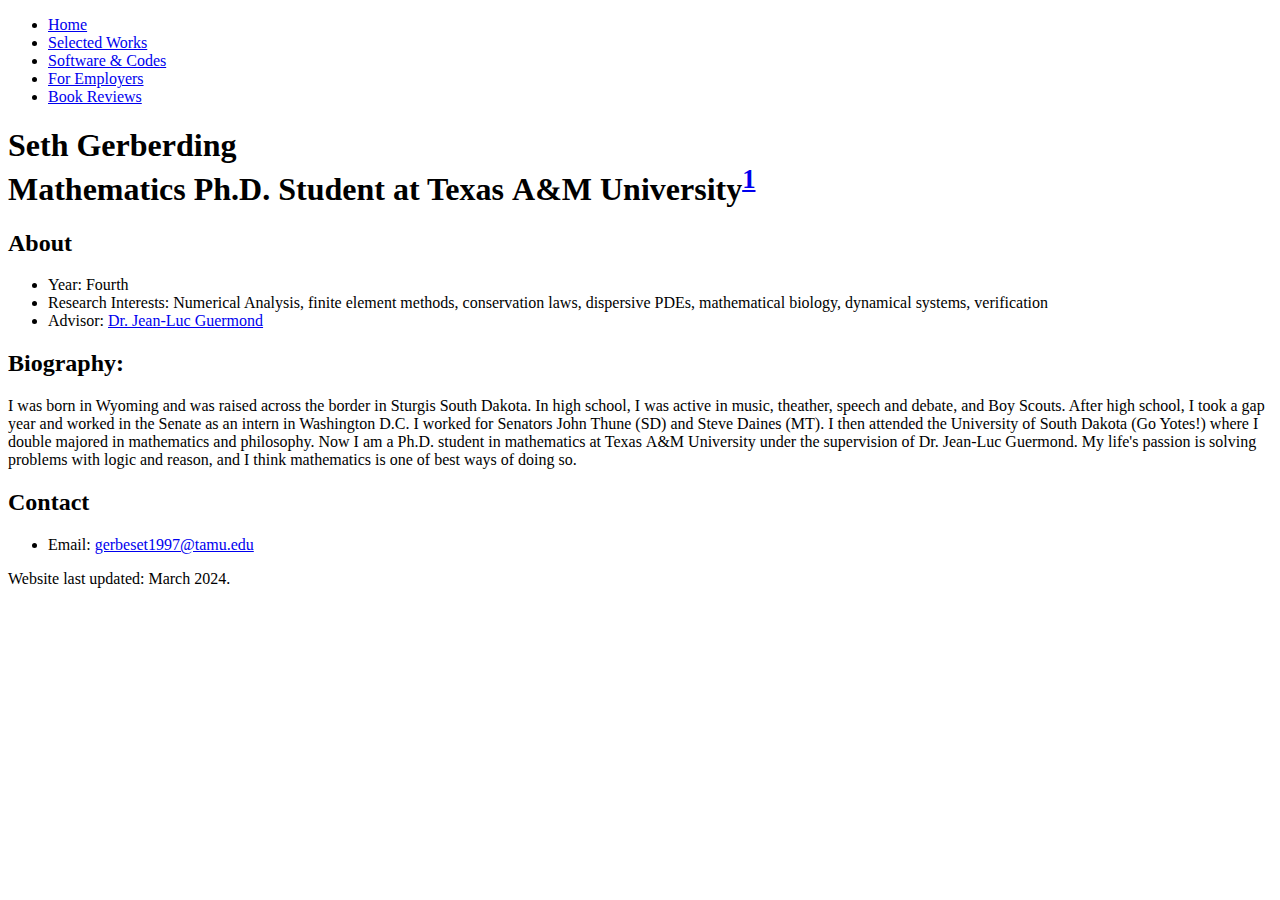
<file: index.html>
<!DOCTYPE html>

<html lang="en-US">

<head>
    <meta name="viewport" content="width=device-width, initial-scale=1.0">
    <title>Seth J. Gerberding</title> <!-- Title that appears in tab -->
</head>

<body>

    <nav>
        <ul>
            <li> <a href="index.html">Home</a></li>
            <li> <a href="selected_works.html">Selected Works</a></li>
            <li> <a href="software.html">Software & Codes</a></li>
            <li> <a href="for_professionals.html">For Employers</a></li>
            <li> <a href="book_reviews.html">Book Reviews</a></li>
        </ul>
    </nav>

    <h1>
        Seth Gerberding <br> Mathematics Ph.D. Student at Texas&nbsp;A&amp;M&nbsp;University<sup><a
                href="#footnote">1</a></sup>
    </h1>


    <h2>About</h2>
    <ul>
        <li>Year: Fourth </li>
        <li>Research Interests: Numerical Analysis, finite element methods, conservation laws, dispersive PDEs,
            mathematical biology, dynamical systems, verification </li>
        <li>Advisor: <a href="https://people.tamu.edu/~guermond/">Dr.
                Jean-Luc Guermond</a> </li>
    </ul>

    <h2>Biography:</h2>
    <p>I was born in Wyoming and was raised across the border in Sturgis South Dakota. In high school, I was active in
        music, theather, speech and debate, and Boy Scouts. After high school, I took a gap year and worked in the
        Senate as an intern in Washington D.C. I worked for Senators John Thune (SD) and Steve Daines (MT). I then
        attended the University of South Dakota (Go Yotes!) where I double majored in mathematics and philosophy. Now I
        am a Ph.D. student in mathematics at Texas&nbsp;A&amp;M&nbsp;University under the supervision of Dr. Jean-Luc
        Guermond. My life's passion is solving problems with logic and reason, and I think mathematics is one of best
        ways of doing so.</p>

    <h2>Contact</h2>
    <ul>
        <li>
            Email: <a href="mailto:gerbeset1997@tamu.edu">gerbeset1997@tamu.edu</a>
        </li>
    </ul>


    <footer>
        <p id="footnote"> Website last updated: March 2024.</p>
    </footer>

</body>


</html>
</file>
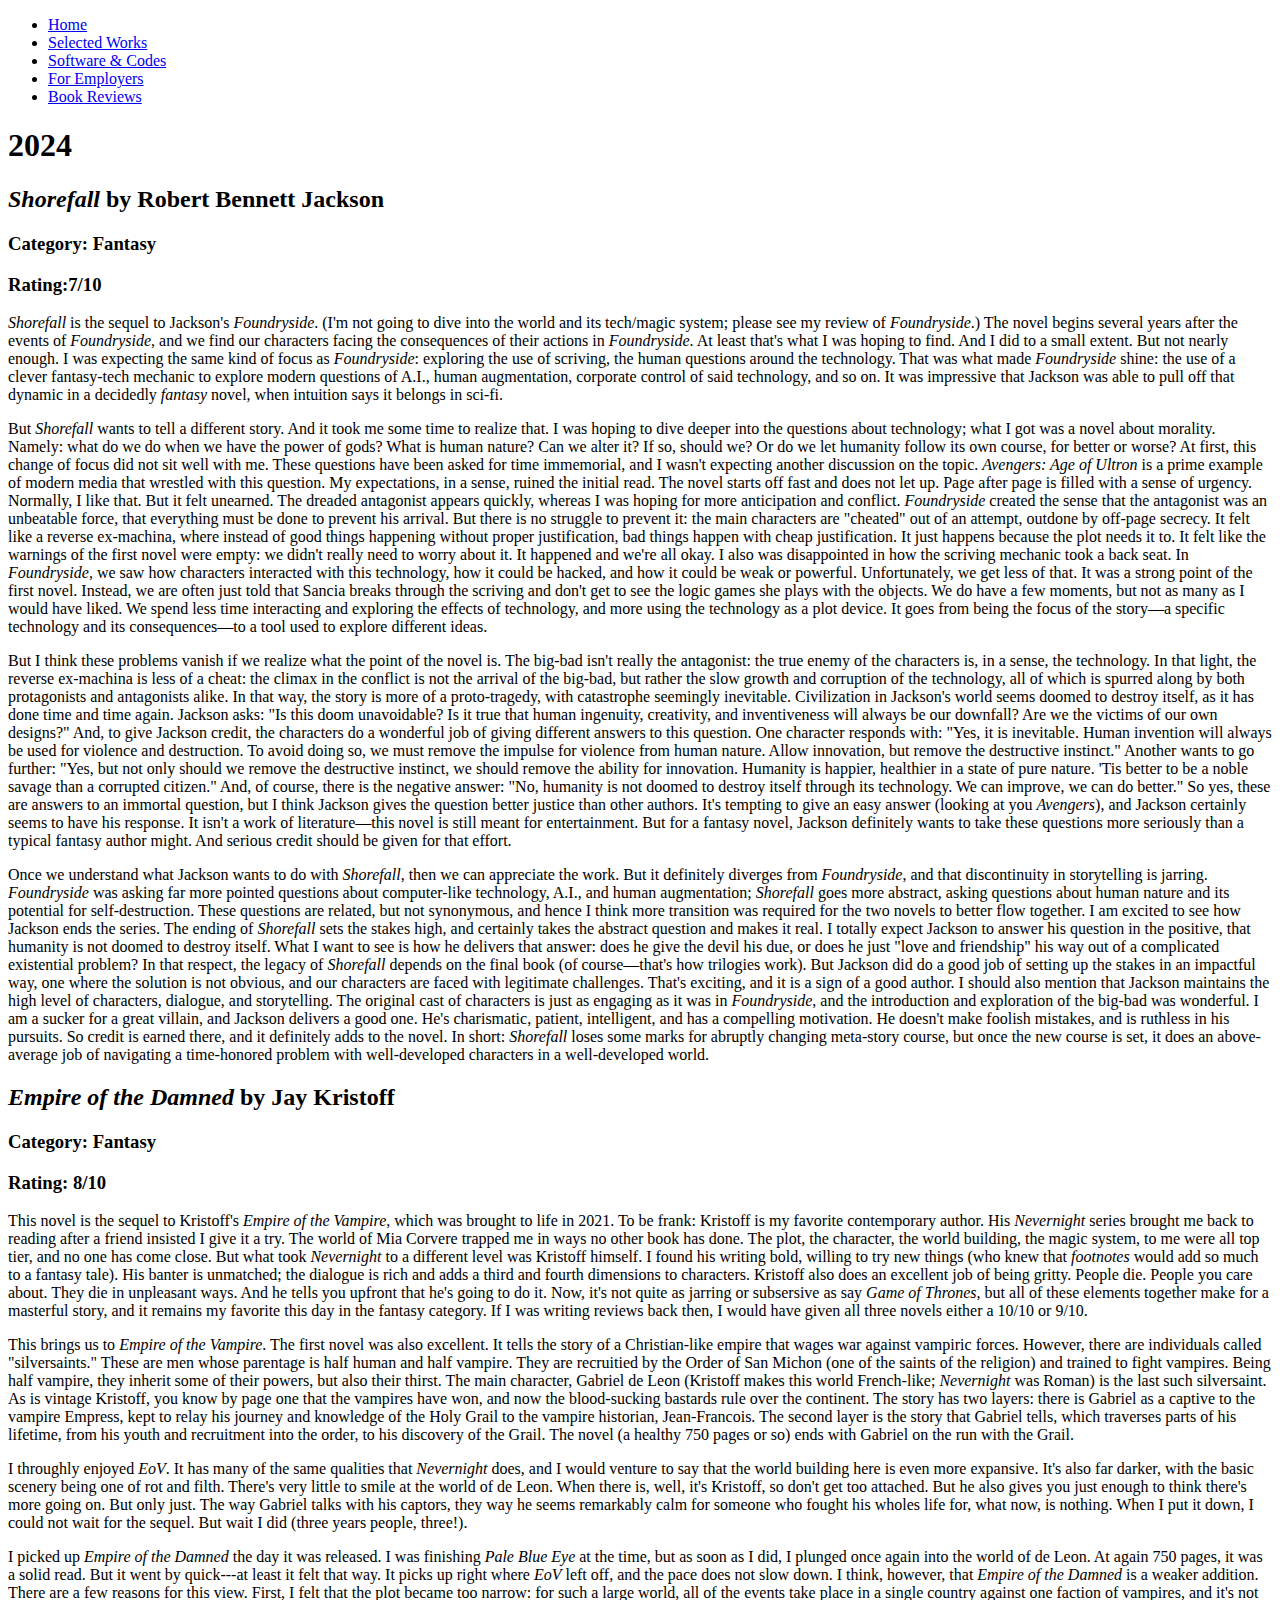
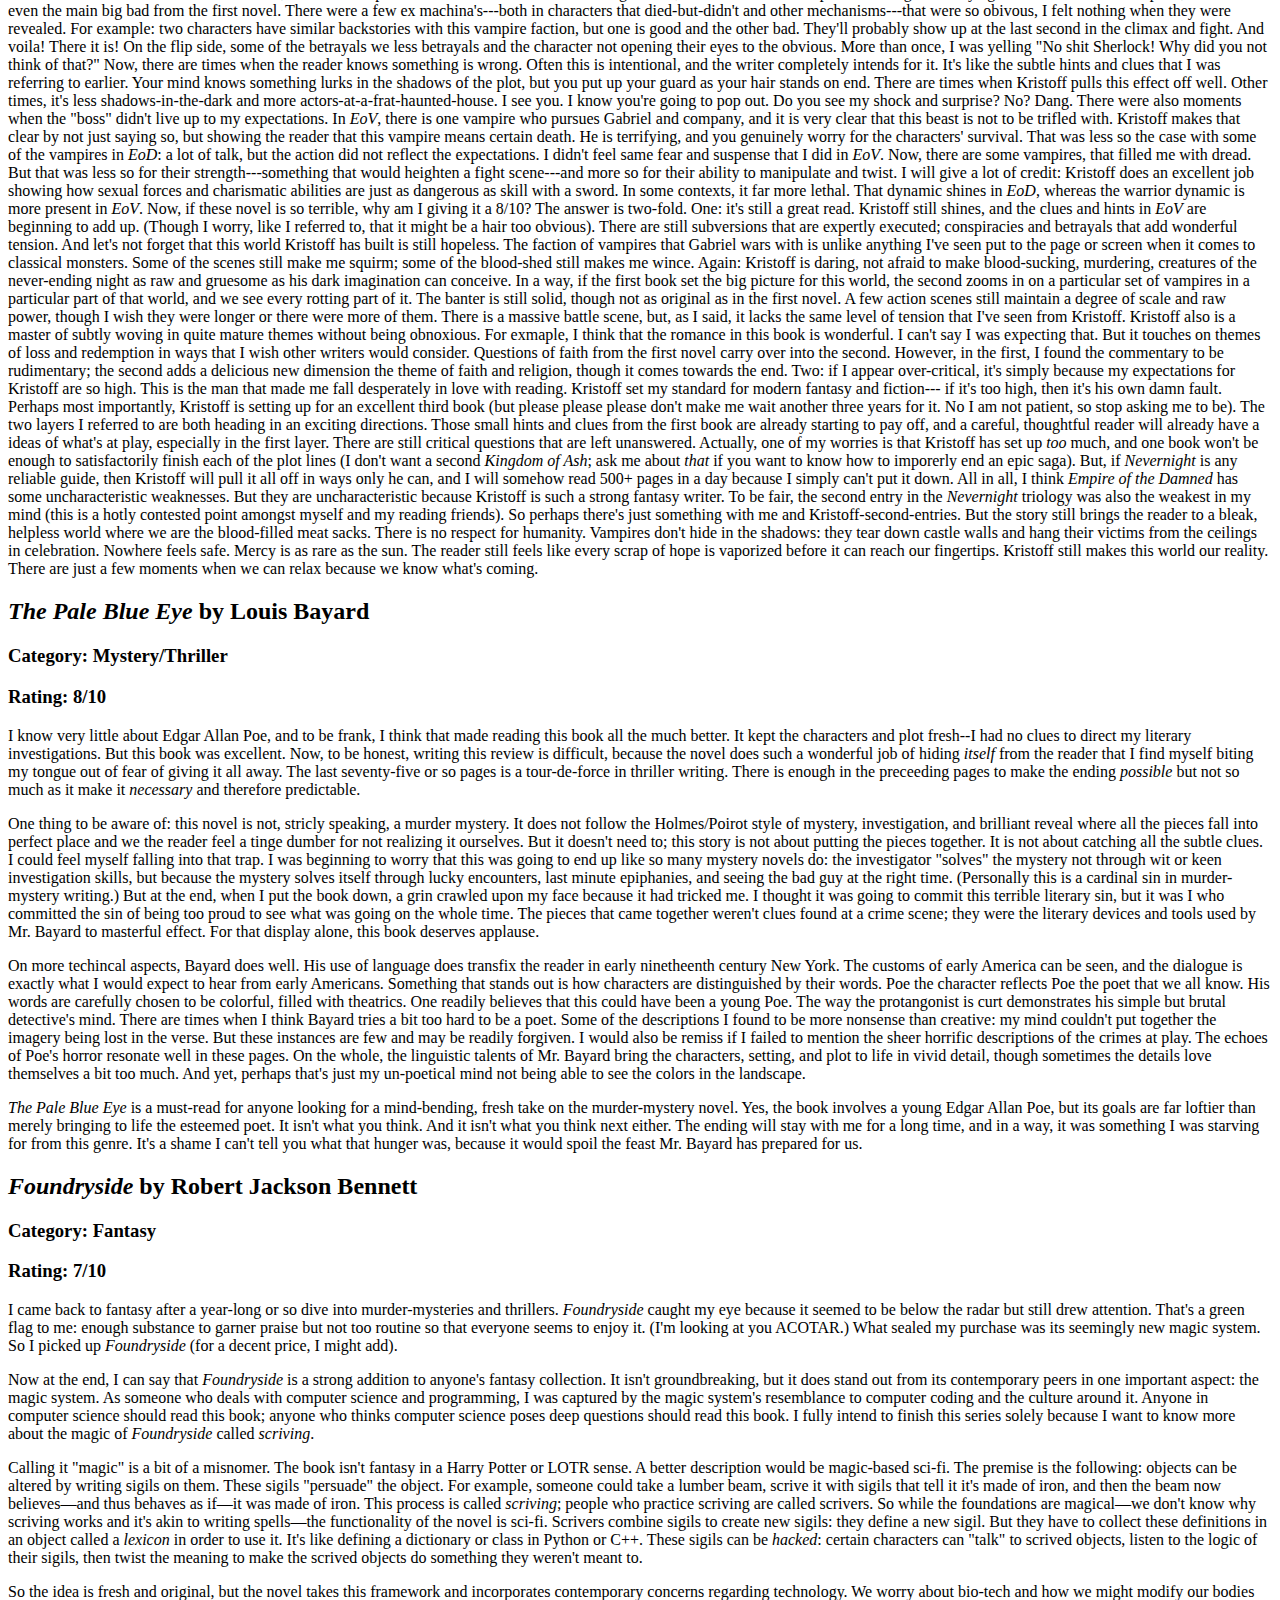
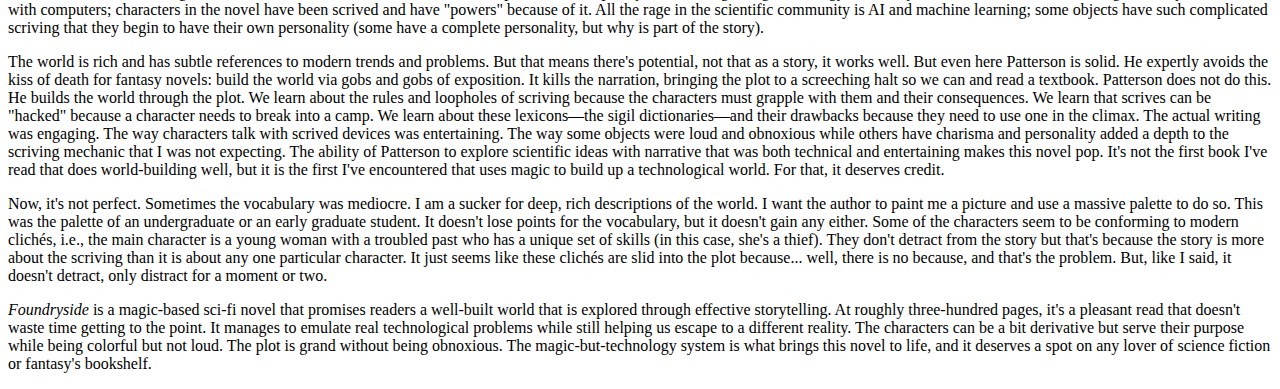
<file: book_reviews.html>
<!DOCTYPE html>
<html>

<head>
    <title>Book Review</title>
</head>

<body>

    <nav>
        <ul>
            <li><a href="index.html">Home</a></li>
            <li><a href="selected_works.html">Selected Works</a></li>
            <li><a href="software.html">Software &amp; Codes</a></li>
            <li><a href="for_professionals.html">For Employers</a></li>
            <li><a href="book_reviews.html">Book Reviews</a></li>
        </ul>
    </nav>

    <h1>2024</h1>
    <h2><em>Shorefall</em> by Robert Bennett Jackson</h2>
    <h3>Category: Fantasy</h3>
    <h3>Rating:7/10</h3>
    <p>
        <em>Shorefall</em> is the sequel to Jackson's <em>Foundryside</em>. (I'm not going to dive into the world and
        its tech/magic system; please see my review of <em>Foundryside</em>.) The novel begins several years after the
        events of <em>Foundryside</em>, and we find our characters facing the consequences of their actions in
        <em>Foundryside</em>. At least that's what I was hoping to find. And I did to a small extent. But not nearly
        enough. I was expecting the same kind of focus as <em>Foundryside</em>: exploring the use of scriving, the human
        questions around the technology. That was what made <em>Foundryside</em> shine: the use of a clever fantasy-tech
        mechanic to explore modern questions of A.I., human augmentation, corporate control of said technology, and so
        on. It was impressive that Jackson was able to pull off that dynamic in a decidedly <em>fantasy</em> novel, when
        intuition says it belongs in sci-fi.
    </p>
    <p>
        But <em>Shorefall</em> wants to tell a different story. And it took me some time to realize that. I was hoping
        to dive deeper into the questions about technology; what I got was a novel about morality. Namely: what do we do
        when we have the power of gods? What is human nature? Can we alter it? If so, should we? Or do we let humanity
        follow its own course, for better or worse? At first, this change of focus did not sit well with me. These
        questions have been asked for time immemorial, and I wasn't expecting another discussion on the topic.
        <em>Avengers: Age of Ultron</em> is a prime example of modern media that wrestled with this question. My
        expectations, in a sense, ruined the initial read. The novel starts off fast and does not let up. Page after
        page is filled with a sense of urgency. Normally, I like that. But it felt unearned. The dreaded antagonist
        appears quickly, whereas I was hoping for more anticipation and conflict. <em>Foundryside</em> created the sense
        that the antagonist was an unbeatable force, that everything must be done to prevent his arrival. But there is
        no struggle to prevent it: the main characters are "cheated" out of an attempt, outdone by off-page secrecy. It
        felt like a reverse ex-machina, where instead of good things happening without proper justification, bad things
        happen with cheap justification. It just happens because the plot needs it to. It felt like the warnings of the
        first novel were empty: we didn't really need to worry about it. It happened and we're all okay.
        I also was disappointed in how the scriving mechanic took a back seat. In <em>Foundryside</em>, we saw how
        characters interacted with this technology, how it could be hacked, and how it could be weak or powerful.
        Unfortunately, we get less of that. It was a strong point of the first novel. Instead, we are often just told
        that Sancia breaks through the scriving and don't get to see the logic games she plays with the objects. We do
        have a few moments, but not as many as I would have liked. We spend less time interacting and exploring the
        effects of technology, and more using the technology as a plot device. It goes from being the focus of the
        story—a specific technology and its consequences—to a tool used to explore different ideas.
    </p>
    <p>
        But I think these problems vanish if we realize what the point of the novel is. The big-bad isn't really the
        antagonist: the true enemy of the characters is, in a sense, the technology. In that light, the reverse
        ex-machina is less of a cheat: the climax in the conflict is not the arrival of the big-bad, but rather the slow
        growth and corruption of the technology, all of which is spurred along by both protagonists and antagonists
        alike. In that way, the story is more of a proto-tragedy, with catastrophe seemingly inevitable. Civilization in
        Jackson's world seems doomed to destroy itself, as it has done time and time again. Jackson asks: "Is this doom
        unavoidable? Is it true that human ingenuity, creativity, and inventiveness will always be our downfall? Are we
        the victims of our own designs?" And, to give Jackson credit, the characters do a wonderful job of giving
        different answers to this question. One character responds with: "Yes, it is inevitable. Human invention will
        always be used for violence and destruction. To avoid doing so, we must remove the impulse for violence from
        human nature. Allow innovation, but remove the destructive instinct." Another wants to go further: "Yes, but not
        only should we remove the destructive instinct, we should remove the ability for innovation. Humanity is
        happier, healthier in a state of pure nature. 'Tis better to be a noble savage than a corrupted citizen." And,
        of course, there is the negative answer: "No, humanity is not doomed to destroy itself through its technology.
        We can improve, we can do better." So yes, these are answers to an immortal question, but I think Jackson gives
        the question better justice than other authors. It's tempting to give an easy answer (looking at you
        <em>Avengers</em>), and Jackson certainly seems to have his response. It isn't a work of literature—this novel
        is still meant for entertainment. But for a fantasy novel, Jackson definitely wants to take these questions more
        seriously than a typical fantasy author might. And serious credit should be given for that effort.
    </p>
    <p>
        Once we understand what Jackson wants to do with <em>Shorefall</em>, then we can appreciate the work. But it
        definitely diverges from <em>Foundryside</em>, and that discontinuity in storytelling is jarring.
        <em>Foundryside</em> was asking far more pointed questions about computer-like technology, A.I., and human
        augmentation; <em>Shorefall</em> goes more abstract, asking questions about human nature and its potential for
        self-destruction. These questions are related, but not synonymous, and hence I think more transition was
        required for the two novels to better flow together. I am excited to see how Jackson ends the series. The ending
        of <em>Shorefall</em> sets the stakes high, and certainly takes the abstract question and makes it real. I
        totally expect Jackson to answer his question in the positive, that humanity is not doomed to destroy itself.
        What I want to see is how he delivers that answer: does he give the devil his due, or does he just "love and
        friendship" his way out of a complicated existential problem? In that respect, the legacy of <em>Shorefall</em>
        depends on the final book (of course—that's how trilogies work). But Jackson did do a good job of setting up the
        stakes in an impactful way, one where the solution is not obvious, and our characters are faced with legitimate
        challenges. That's exciting, and it is a sign of a good author. I should also mention that Jackson maintains the
        high level of characters, dialogue, and storytelling. The original cast of characters is just as engaging as it
        was in <em>Foundryside</em>, and the introduction and exploration of the big-bad was wonderful. I am a sucker
        for a great villain, and Jackson delivers a good one. He's charismatic, patient, intelligent, and has a
        compelling motivation. He doesn't make foolish mistakes, and is ruthless in his pursuits. So credit is earned
        there, and it definitely adds to the novel. In short: <em>Shorefall</em> loses some marks for abruptly changing
        meta-story course, but once the new course is set, it does an above-average job of navigating a time-honored
        problem with well-developed characters in a well-developed world.
    </p>


    <h2><em>Empire of the Damned</em> by Jay Kristoff</h2>
    <h3>Category: Fantasy</h3>
    <h3>Rating: 8/10</h3>
    <p>
        This novel is the sequel to Kristoff's <em>Empire of the Vampire</em>, which was brought to life in 2021.
        To be frank: Kristoff is my favorite contemporary author. His <em>Nevernight</em> series brought me back to
        reading
        after a friend insisted I give it a try. The world of Mia Corvere trapped me in ways no other book has done. The
        plot, the character,
        the world building, the magic system, to me were all top tier, and no one has come close. But what took
        <em>Nevernight</em> to a different level
        was Kristoff himself. I found his writing bold, willing to try new things (who knew that <em>footnotes</em>
        would add so much to a fantasy tale). His banter
        is unmatched; the dialogue is rich and adds a third and fourth dimensions to characters. Kristoff also does an
        excellent job of being gritty. People die. People you care about.
        They die in unpleasant ways. And he tells you upfront that he's going to do it. Now, it's not quite as jarring
        or subsersive as say <em>Game of Thrones</em>, but all
        of these elements together make for a masterful story, and it remains my favorite this day in the fantasy
        category. If I was writing reviews back then, I would have given all three
        novels either a 10/10 or 9/10.
    </p>
    <p>
        This brings us to <em>Empire of the Vampire</em>. The first novel was also excellent. It tells the story of a
        Christian-like
        empire that wages war against vampiric forces. However, there are individuals called "silversaints." These are
        men
        whose parentage is half human and half vampire. They are recruitied by the Order of San Michon (one of the
        saints of the religion) and
        trained to fight vampires. Being half vampire, they inherit some of their powers, but also their thirst. The
        main character, Gabriel de Leon
        (Kristoff makes this world French-like; <em>Nevernight</em> was Roman) is the last such silversaint. As is
        vintage Kristoff, you know by page one
        that the vampires have won, and now the blood-sucking bastards rule over the continent. The story has two
        layers: there is Gabriel as a captive to the
        vampire Empress, kept to relay his journey and knowledge of the Holy Grail to the vampire historian,
        Jean-Francois. The second layer is the story that Gabriel tells, which
        traverses parts of his lifetime, from his youth and recruitment into the order, to his discovery of the Grail.
        The novel (a healthy 750 pages or so) ends with Gabriel on the run
        with the Grail.
    </p>
    <p>
        I throughly enjoyed <em>EoV</em>. It has many of the same qualities that <em>Nevernight</em> does, and I would
        venture to say that the world building here is
        even more expansive. It's also far darker, with the basic scenery being one of rot and filth. There's very
        little to smile at the world of de Leon. When there is, well,
        it's Kristoff, so don't get too attached. But he also gives you just enough to think there's more going on. But
        only just. The way Gabriel talks with his captors, they way he
        seems remarkably calm for someone who fought his wholes life for, what now, is nothing. When I put it down, I
        could not wait for the sequel. But wait I did (three years people, three!).
    </p>

    <p>
        I picked up <em>Empire of the Damned</em> the day it was released. I was finishing <em>Pale Blue Eye</em> at the
        time, but as soon as I did, I plunged once again into the world of de Leon. At again
        750 pages, it was a solid read. But it went by quick---at least it felt that way. It picks up right where
        <em>EoV</em> left off, and the pace does not slow down.

        I think, however, that <em>Empire of the Damned</em> is a weaker addition. There are a few reasons for this
        view. First, I felt that the plot became too narrow: for such a large world, all of the events take place in a
        single
        country against one faction of vampires, and it's not even the main big bad from the first novel. There were a
        few ex machina's---both in characters that died-but-didn't and other mechanisms---that were so obivous, I felt
        nothing when
        they were revealed. For example: two characters have similar backstories with this vampire faction, but one is
        good and the other bad. They'll probably show up at the last second in the climax and fight. And voila! There it
        is! On the flip side,
        some of the betrayals we less betrayals and the character not opening their eyes to the obvious. More than once,
        I was yelling "No shit Sherlock! Why did you not think of that?" Now, there are times when the reader knows
        something is wrong.
        Often this is intentional, and the writer completely intends for it. It's like the subtle hints and clues that I
        was referring to earlier. Your mind knows something lurks in the shadows of the plot, but you put up your guard
        as your hair stands on end.
        There are times when Kristoff pulls this effect off well. Other times, it's less shadows-in-the-dark and more
        actors-at-a-frat-haunted-house. I see you. I know you're going to pop out. Do you see my shock and surprise? No?
        Dang.

        There were also moments when the "boss" didn't live up to my expectations. In <em>EoV</em>, there is one vampire
        who pursues Gabriel and company, and it is very clear that this beast is
        not to be trifled with. Kristoff makes that clear by not just saying so, but showing the reader that this
        vampire means certain death. He is terrifying, and you genuinely worry for the characters' survival.
        That was less so the case with some of the vampires in <em>EoD</em>: a lot of talk, but the action did not
        reflect the expectations. I didn't feel same fear and suspense that I did in <em>EoV</em>. Now, there are some
        vampires, that filled me with dread. But
        that was less so for their strength---something that would heighten a fight scene---and more so for their
        ability to manipulate and twist. I will give a lot of credit: Kristoff does an excellent job showing how sexual
        forces and charismatic abilities are just
        as dangerous as skill with a sword. In some contexts, it far more lethal. That dynamic shines in <em>EoD</em>,
        whereas the warrior dynamic is more present in <em>EoV</em>.

        Now, if these novel is so terrible, why am I giving it a 8/10? The answer is two-fold.
        One: it's still a great read. Kristoff still shines, and the clues and hints in <em>EoV</em> are beginning to
        add up. (Though I worry, like I referred to, that it might be
        a hair too obvious). There are still subversions that are expertly executed; conspiracies and betrayals that add
        wonderful tension. And let's not forget that this world Kristoff has built is still hopeless. The faction of
        vampires that Gabriel wars with is unlike anything I've seen put to the page or screen when it comes to
        classical monsters. Some of the scenes still make me squirm; some of the blood-shed still makes me wince. Again:
        Kristoff is daring, not afraid
        to make blood-sucking, murdering, creatures of the never-ending night as raw and gruesome as his dark
        imagination can conceive. In a way, if the first book set the big picture for this world, the second zooms in on
        a particular set of
        vampires in a particular part of that world, and we see every rotting part of it. The banter is still solid,
        though not as original as in the first novel. A few action scenes still maintain a degree of scale and raw
        power, though I wish they were longer or there were more of them. There is a massive
        battle scene, but, as I said, it lacks the same level of tension that I've seen from Kristoff. Kristoff also is
        a master of subtly woving in quite mature themes without being obnoxious. For exmaple, I think that the romance
        in this book is wonderful. I can't say I was expecting that. But it touches on themes of loss and redemption in
        ways that I wish other
        writers would consider. Questions of faith from the first novel carry over into the second. However, in the
        first, I found the commentary to be rudimentary; the second adds a delicious new dimension the theme of faith
        and religion, though it comes towards the end.
        Two: if I appear over-critical, it's simply because my expectations for Kristoff are so high. This is the man
        that made me fall desperately in love with reading. Kristoff set my standard for modern fantasy and fiction---
        if it's too high, then it's his own damn fault. Perhaps most importantly, Kristoff is setting up for an
        excellent third book (but please please please don't make me wait another three years for it. No I am not
        patient, so stop asking me to be). The two layers I referred to are
        both heading in an exciting directions. Those small hints and clues from the first book are already starting to
        pay off, and a careful, thoughtful reader will already have a ideas of what's at play, especially in the first
        layer. There are still
        critical questions that are left unanswered. Actually, one of my worries is that Kristoff has set up
        <em>too</em> much, and one book won't be enough to satisfactorily finish each of the plot lines (I don't want a
        second <em>Kingdom of Ash</em>; ask me about <em>that</em> if you want to know how to
        imporerly end an epic saga). But, if <em>Nevernight</em> is any reliable guide, then Kristoff will pull it all
        off in ways only he can, and I will somehow read 500+ pages in a day because I simply can't put it down.
        All in all, I think <em>Empire of the Damned</em> has some uncharacteristic weaknesses. But they are
        uncharacteristic because Kristoff is such a strong fantasy writer. To be fair, the second entry in the
        <em>Nevernight</em> triology was also the weakest in my mind (this is a hotly contested point amongst myself and
        my reading friends). So perhaps there's just something
        with me and Kristoff-second-entries. But the story still brings the reader to a bleak, helpless world where we
        are the blood-filled meat sacks. There is no respect for humanity. Vampires don't hide in the shadows: they tear
        down castle walls and hang their victims from the ceilings in celebration. Nowhere feels safe. Mercy is as rare
        as the sun. The reader still feels like every
        scrap of hope is vaporized before it can reach our fingertips. Kristoff still makes this world our reality.
        There are just a few moments when we can relax because we know what's coming.
    </p>


    <h2><em>The Pale Blue Eye</em> by Louis Bayard</h2>
    <h3>Category: Mystery/Thriller</h3>
    <h3>Rating: 8/10</h3>
    <p>
        I know very little about Edgar Allan Poe, and to be frank, I think that made reading this book all the much
        better. It kept the characters and plot fresh--I had no clues to direct my literary investigations. But this
        book
        was excellent. Now, to be honest, writing this review is difficult, because the novel does such a wonderful job
        of hiding <em>itself</em> from the reader that I find myself biting my tongue out of fear of giving it all away.
        The last seventy-five or so pages is a tour-de-force in thriller writing. There is enough in the preceeding
        pages to make the
        ending <em>possible</em> but not so much as it make it <em>necessary</em> and therefore predictable.
    </p>
    <p>
        One thing to be aware of: this novel is not, stricly speaking, a murder mystery. It does not follow the
        Holmes/Poirot style of
        mystery, investigation, and brilliant reveal where all the pieces fall into perfect place and we the reader feel
        a tinge dumber for
        not realizing it ourselves. But it doesn't need to; this story is not about putting the pieces together. It is
        not about catching all the subtle
        clues. I could feel myself falling into that trap. I was beginning to worry that this was going to end up like
        so many mystery novels do: the investigator
        "solves" the mystery not through wit or keen investigation skills, but because the mystery solves itself through
        lucky encounters, last minute epiphanies, and
        seeing the bad guy at the right time. (Personally this is a cardinal sin in murder-mystery writing.) But at the
        end, when I put the book down, a grin crawled upon my face
        because it had tricked me. I thought it was going to commit this terrible literary sin, but it was I who
        committed the sin of being too proud to see what was going on
        the whole time. The pieces that came together weren't clues found at a crime scene; they were the literary
        devices and tools used by Mr. Bayard to masterful effect.
        For that display alone, this book deserves applause.
    </p>
    <p>
        On more techincal aspects, Bayard does well. His use of language does transfix the reader in early ninetheenth
        century New York. The customs of early America can be seen, and the dialogue
        is exactly what I would expect to hear from early Americans. Something that stands out is how characters are
        distinguished by their words. Poe the character reflects Poe the poet that we all know.
        His words are carefully chosen to be colorful, filled with theatrics. One readily believes that this could have
        been a young Poe. The way the protangonist is curt demonstrates his simple but brutal
        detective's mind. There are times when I think Bayard tries a bit too hard to be a poet. Some of the
        descriptions I found to be more nonsense than creative: my mind couldn't put together the imagery
        being lost in the verse. But these instances are few and may be readily forgiven. I would also be remiss if I
        failed to mention the sheer horrific descriptions of the crimes at play. The echoes of Poe's horror
        resonate well in these pages. On the whole, the linguistic talents of Mr. Bayard bring the characters, setting,
        and plot to life in vivid detail, though sometimes
        the details love themselves a bit too much. And yet, perhaps that's just my un-poetical mind not being able to
        see the colors in the landscape.
    </p>
    <p><em>The Pale Blue Eye</em> is a must-read for anyone looking for a mind-bending, fresh take on the murder-mystery
        novel. Yes, the book involves a young Edgar Allan Poe, but its goals are far loftier than merely
        bringing to life the esteemed poet. It isn't what you think. And it isn't what you think next either. The ending
        will stay with me for a long time, and in a way, it was something I was starving for from this genre.
        It's a shame I can't tell you what that hunger was, because it would spoil the feast Mr. Bayard has prepared for
        us.
    </p>


    <h2><em>Foundryside</em> by Robert Jackson Bennett</h2>
    <h3>Category: Fantasy</h3>
    <h3>Rating: 7/10</h3>
    <p>
        I came back to fantasy after a year-long or so dive into murder-mysteries and thrillers.
        <em>Foundryside</em> caught my eye because it seemed to be below the radar but still drew attention.
        That's a green flag to me: enough substance to garner praise but not too routine so that everyone seems to
        enjoy it. (I'm looking at you ACOTAR.) What sealed my purchase was its seemingly new magic system.
        So I picked up <em>Foundryside</em> (for a decent price, I might add).
    </p>
    <p>
        Now at the end, I can say that <em>Foundryside</em> is a strong addition to anyone's fantasy collection. It
        isn't
        groundbreaking, but it does stand out from its contemporary peers in one important aspect: the magic system.
        As someone who deals with computer science and programming, I was captured by the magic system's resemblance
        to computer coding and the culture around it. Anyone in computer science should read this book; anyone who
        thinks computer science poses deep questions should read this book. I fully intend to finish this series solely
        because I want to know more about the magic of <em>Foundryside</em> called <em>scriving</em>.
    </p>
    <p>
        Calling it "magic" is a bit of a misnomer. The book isn't fantasy in a Harry Potter or LOTR sense. A better
        description would be magic-based sci-fi. The premise is the following: objects can be altered by writing sigils
        on them.
        These sigils "persuade" the object. For example, someone could take a lumber beam, scrive it with sigils that
        tell it
        it's made of iron, and then the beam now believes—and thus behaves as if—it was made of iron. This process is
        called <em>scriving</em>;
        people who practice scriving are called scrivers. So while the foundations are magical—we don't know why
        scriving works and
        it's akin to writing spells—the functionality of the novel is sci-fi.
        Scrivers combine sigils to create new sigils: they define a new sigil. But they have to collect these
        definitions
        in an object called a <em>lexicon</em> in order to use it. It's like defining a dictionary or class in Python or
        C++. These sigils can be
        <em>hacked</em>: certain characters
        can "talk" to scrived objects, listen to the logic of their sigils, then twist the meaning to make the scrived
        objects do something they weren't meant to.
    </p>
    <p>
        So the idea is fresh and original, but the novel takes this framework and incorporates contemporary concerns
        regarding
        technology. We worry about bio-tech and how we might modify our bodies with computers; characters in the novel
        have been scrived
        and have "powers" because of it. All the rage in the scientific community is AI and machine learning; some
        objects have such complicated
        scriving that they begin to have their own personality (some have a complete personality, but why is part of the
        story).
    </p>
    <p>
        The world is rich and has subtle references to modern trends and problems. But that means there's potential, not
        that as a story, it works well.
        But even here Patterson is solid. He expertly avoids the kiss of death for fantasy novels: build the world via
        gobs and gobs of exposition. It kills the
        narration, bringing the plot to a screeching halt so we can and read a textbook. Patterson does not do this. He
        builds the world through the plot. We learn
        about the rules and loopholes of scriving because the characters must grapple with them and their consequences.
        We learn that scrives can be "hacked" because a character
        needs to break into a camp. We learn about these lexicons—the sigil dictionaries—and their drawbacks because
        they need to use one in the climax. The actual writing was engaging.
        The way characters talk with scrived devices was entertaining.
        The way some objects were loud and obnoxious while others have charisma and personality added a depth to the
        scriving mechanic that I was not expecting. The ability of Patterson to explore scientific ideas with narrative
        that was both technical and entertaining makes this novel pop. It's not the
        first book I've read that does world-building well, but it is the first I've encountered that uses magic to
        build up a technological world. For that, it deserves credit.
    </p>
    <p>Now, it's not perfect. Sometimes the vocabulary was mediocre. I am a sucker for deep, rich descriptions of the
        world. I want the author to paint me a picture and use a massive palette to do so.
        This was the palette of an undergraduate or an early graduate student. It doesn't lose points for the
        vocabulary, but it doesn't gain any either. Some of the characters seem
        to be conforming to modern clichés, i.e., the main character is a young woman with a troubled past who has a
        unique set of skills (in this case, she's a thief). They don't detract from the story
        but that's because the story is more about the scriving than it is about any one particular character. It just
        seems like these clichés are slid into the plot because... well, there is no because, and
        that's the problem. But, like I said, it doesn't detract, only distract for a moment or two.
    </p>
    <p><em>Foundryside</em> is a magic-based sci-fi novel that promises readers a well-built world that is explored
        through effective storytelling. At roughly three-hundred pages, it's a pleasant read that
        doesn't waste time getting to the point. It manages to emulate real technological problems while still helping
        us escape to a different reality. The characters can be a bit derivative but
        serve their purpose while being colorful but not loud. The plot is grand without being obnoxious. The
        magic-but-technology system is what brings this novel to life, and it deserves a spot on any lover of
        science fiction or fantasy's bookshelf.
</file>
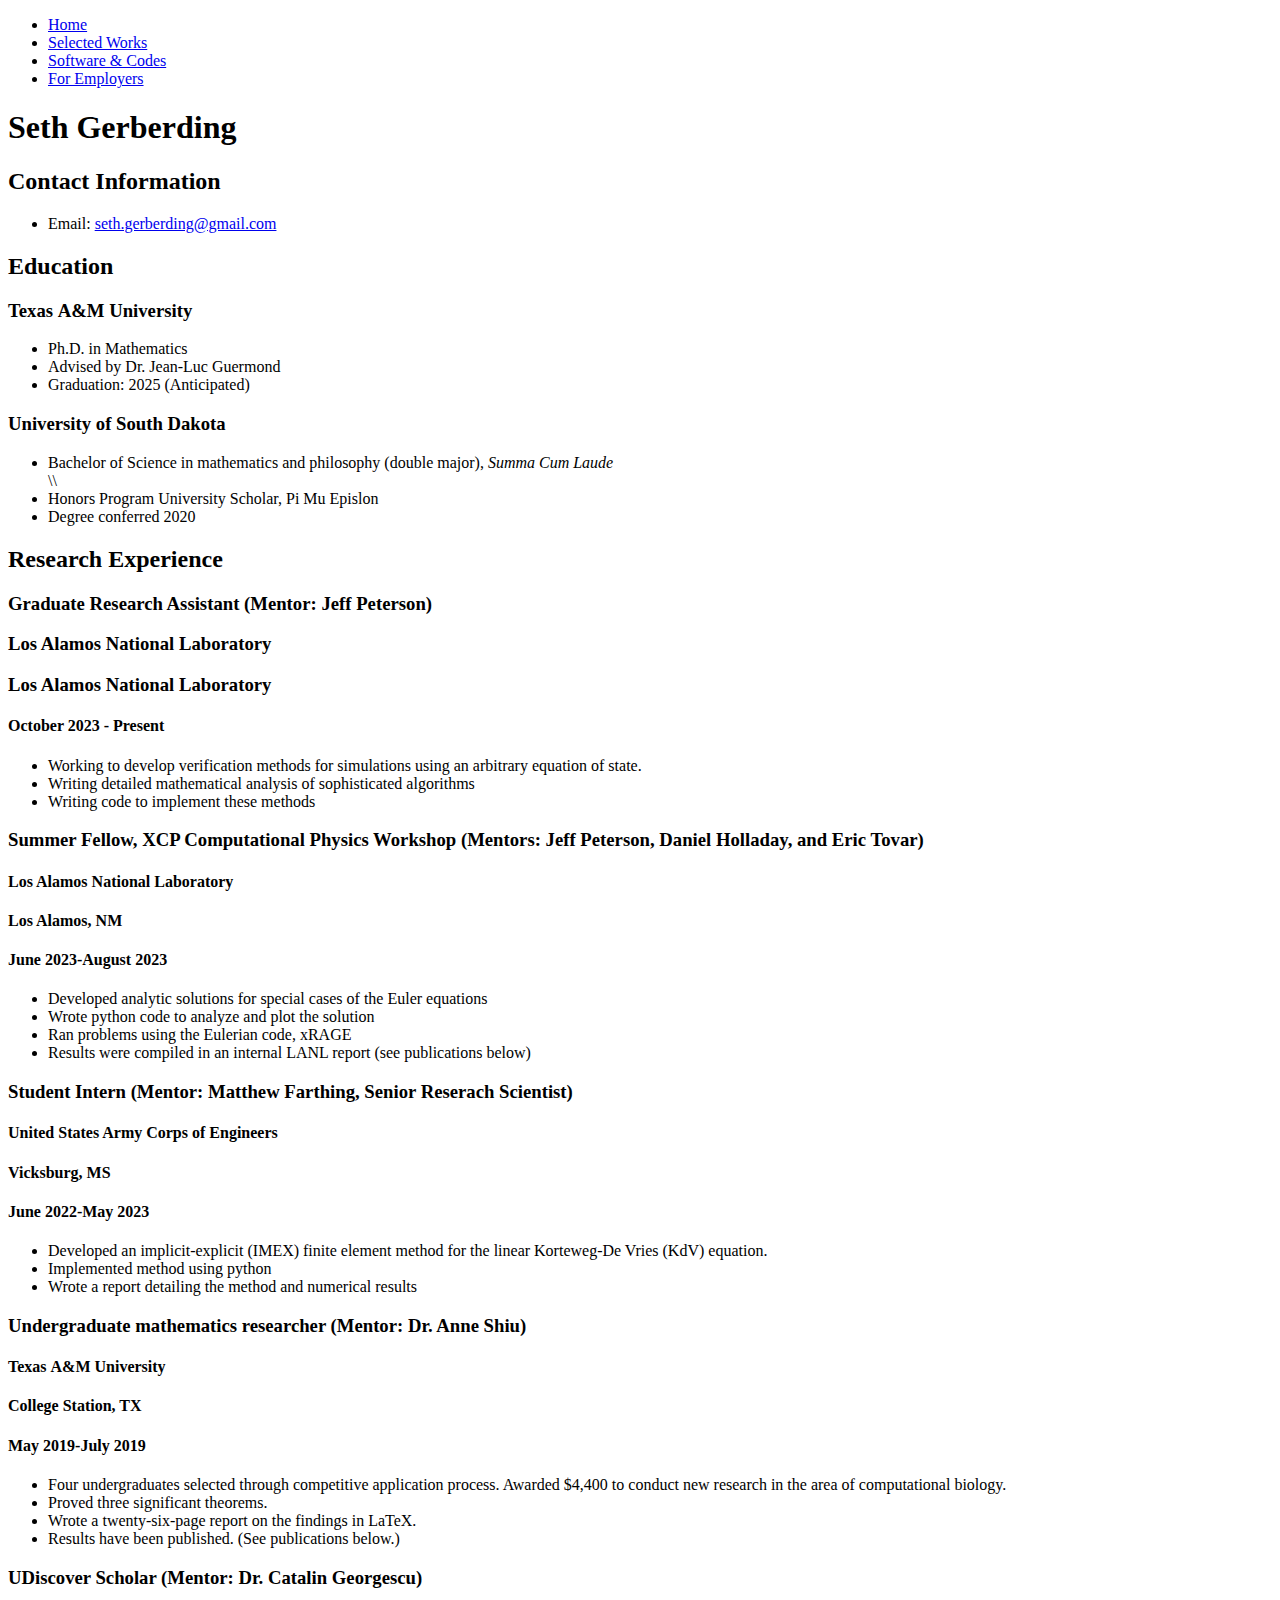
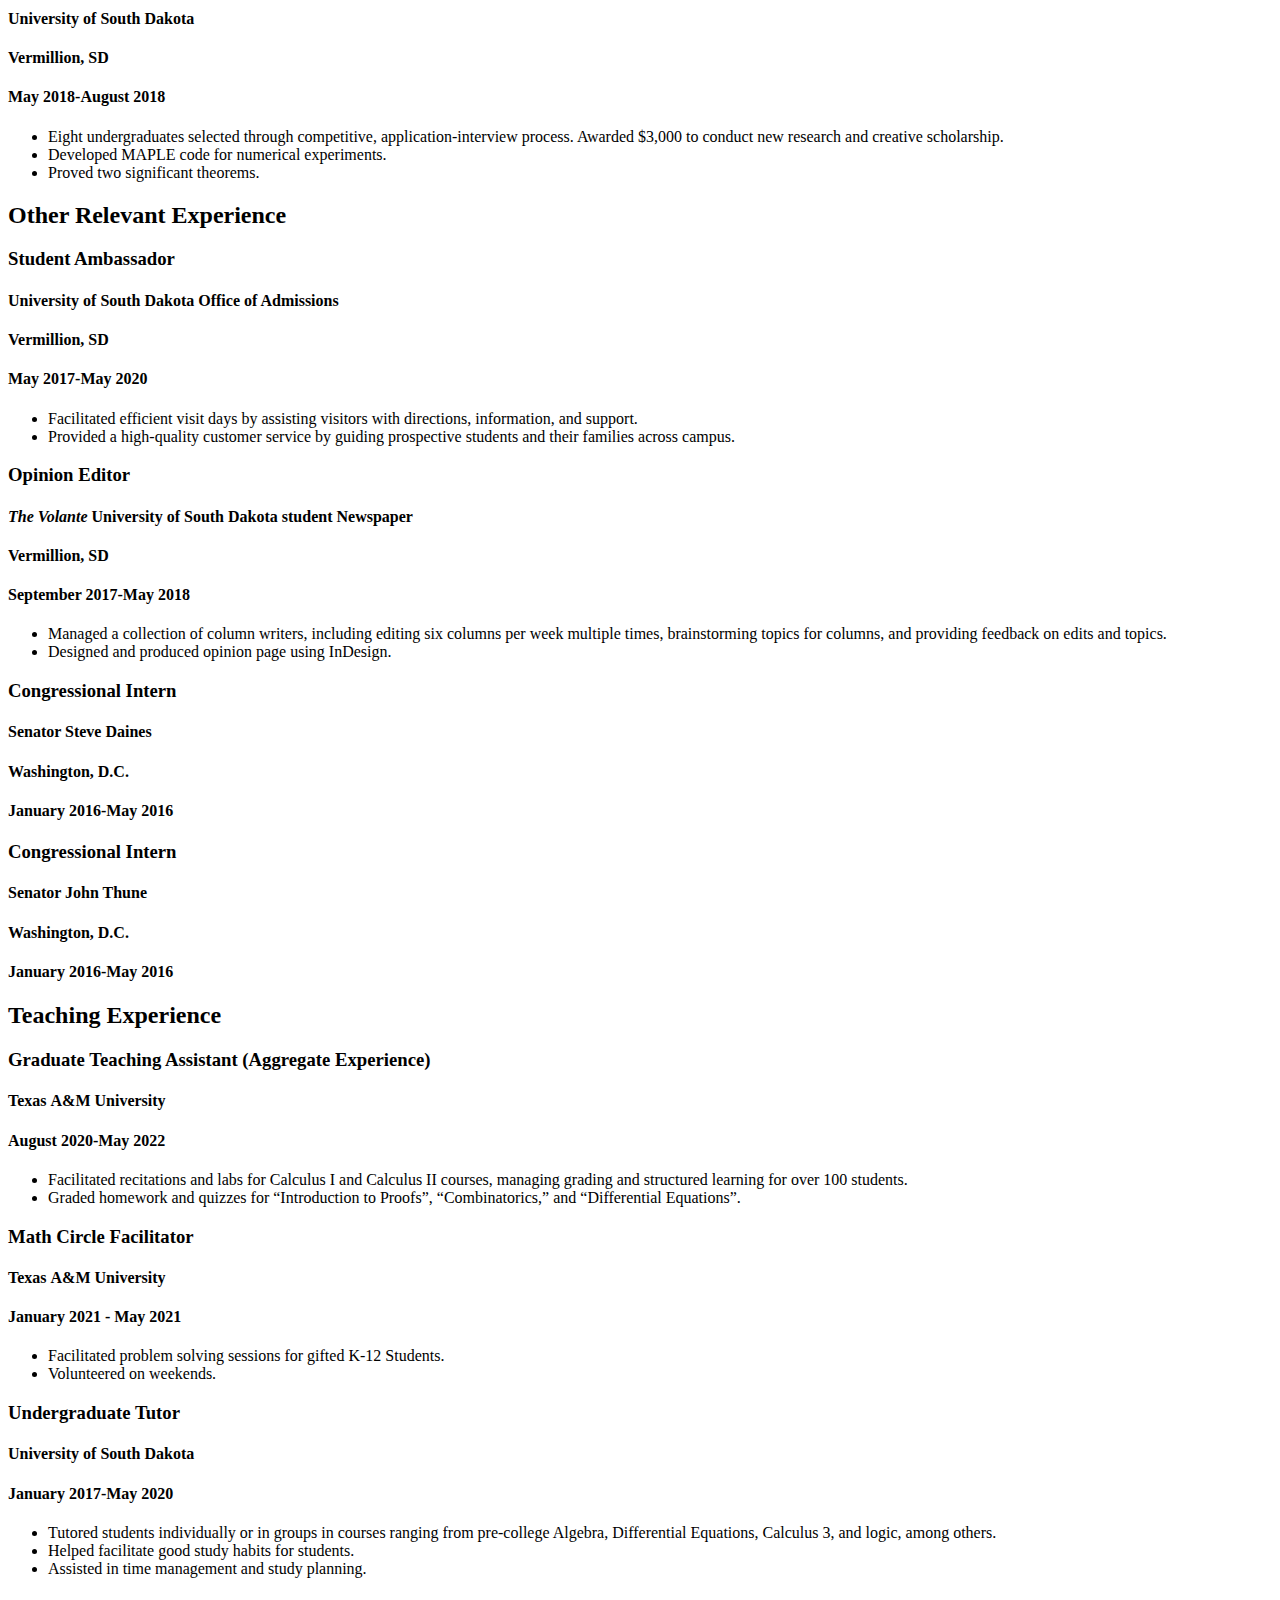
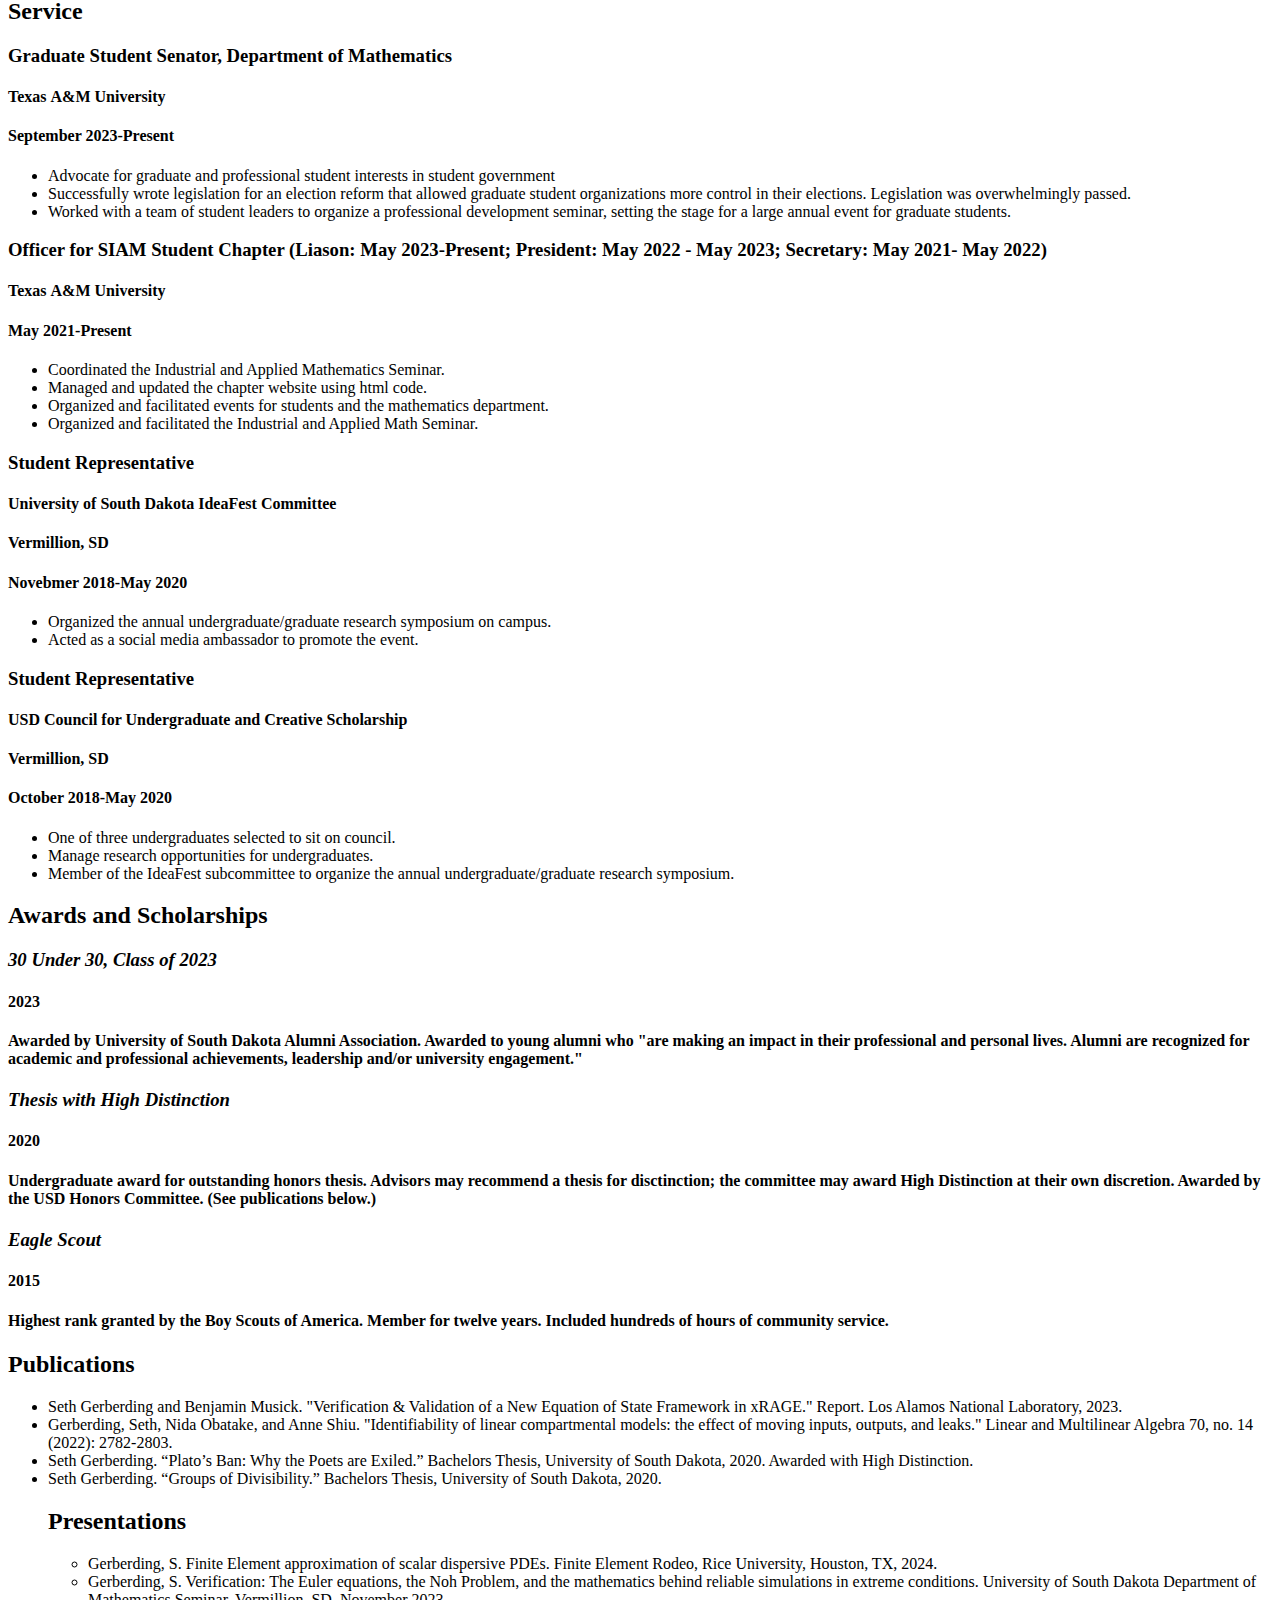
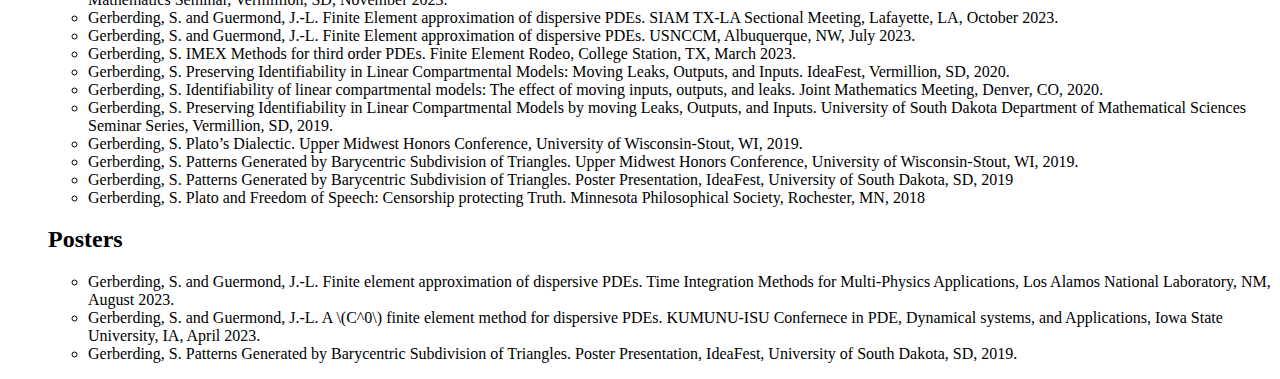
<file: cv.html>
<!DOCTYPE html>
<nav>
    <ul>
        <li> <a href="index.html">Home</a></li>
        <li> <a href="selected_works.html">Selected Works</a></li>
        <li> <a href="software.html">Software & Codes</a></li>
        <li> <a href="for_professionals.html">For Employers</a></li>
    </ul>
</nav>

<h1>Seth Gerberding</h1>
<h2>Contact Information</h2>
<ul>
    <li>Email: <a href="mailto:seth.gerberding@gmail.com">seth.gerberding@gmail.com</a></li>
</ul>
<h2>Education</h2>
<h3> Texas&nbsp;A&amp;M&nbsp;University</h3>
<ul>
    <li>Ph.D. in Mathematics</li>
    <li>Advised by Dr. Jean-Luc Guermond</li>
    <li>Graduation: 2025 (Anticipated)</li>
</ul>
<h3>University of South Dakota</h3>
<ul>
    <li>Bachelor of Science in mathematics and philosophy (double major), <em>Summa Cum Laude</em></li>\\
    <li>Honors Program University Scholar, Pi Mu Epislon</li>
    <li>Degree conferred 2020</li>
</ul>


<h2>Research Experience</h2>
<h3>
    Graduate Research Assistant (Mentor: Jeff Peterson)
</h3>
<h3>Los Alamos National Laboratory</h3>
<h3>
    Los Alamos National Laboratory
</h3>
<h4>
    October 2023 - Present
</h4>
<ul>
    <li>Working to develop verification methods for simulations using an arbitrary equation of state.</li>
    <li>Writing detailed mathematical analysis of sophisticated algorithms </li>
    <li>Writing code to implement these methods</li>
</ul>

<h3>Summer Fellow, XCP Computational Physics Workshop (Mentors: Jeff Peterson, Daniel Holladay, and Eric Tovar)</h3>
<h4>Los Alamos National Laboratory</h4>
<h4>Los Alamos, NM</h4>
<h4>June 2023-August 2023</h4>
<ul>
    <li>Developed analytic solutions for special cases of the Euler equations</li>
    <li>Wrote python code to analyze and plot the solution</li>
    <li>Ran problems using the Eulerian code, xRAGE</li>
    <li>Results were compiled in an internal LANL report (see publications below)</li>
</ul>

<h3>Student Intern (Mentor: Matthew Farthing, Senior Reserach Scientist)</h3>
<h4>United States Army Corps of Engineers</h4>
<h4>Vicksburg, MS</h4>
<h4>June 2022-May 2023</h4>
<ul>
    <li>Developed an implicit-explicit (IMEX) finite element method for the linear Korteweg-De Vries (KdV) equation.
    </li>
    <li>Implemented method using python</li>
    <li>Wrote a report detailing the method and numerical results</li>
</ul>

<h3>Undergraduate mathematics researcher (Mentor: Dr. Anne Shiu)</h3>
<h4>Texas&nbsp;A&amp;M&nbsp;University</h4>
<h4>College Station, TX</h4>
<h4>May 2019-July 2019</h4>
<ul>
    <li>Four undergraduates selected through competitive application process. Awarded $4,400 to conduct new research in
        the area of computational biology.</li>
    <li>Proved three significant theorems.</li>
    <li>Wrote a twenty-six-page report on the findings in LaTeX. </li>
    <li>Results have been published. (See publications below.)</li>
</ul>

<h3>UDiscover Scholar (Mentor: Dr. Catalin Georgescu)</h3>
<h4>University of South Dakota</h4>
<h4>Vermillion, SD</h4>
<h4>May 2018-August 2018</h4>
<ul>
    <li>Eight undergraduates selected through competitive, application-interview process. Awarded $3,000 to conduct new
        research and creative scholarship. </li>
    <li>Developed MAPLE code for numerical experiments.</li>
    <li>Proved two significant theorems.</li>
</ul>

<h2>Other Relevant Experience</h2>

<h3>Student Ambassador</h3>
<h4>University of South Dakota Office of Admissions</h4>
<h4>Vermillion, SD</h4>
<h4>May 2017-May 2020</h4>
<ul>
    <li>Facilitated efficient visit days by assisting visitors with directions, information, and support. </li>
    <li>Provided a high-quality customer service by guiding prospective students and their families across campus.</li>
</ul>

<h3>Opinion Editor</h3>
<h4><em>The Volante</em> University of South Dakota student Newspaper</h4>
<h4>Vermillion, SD</h4>
<h4>September 2017-May 2018</h4>
<ul>
    <li>Managed a collection of column writers, including editing six columns per week multiple times, brainstorming
        topics for columns, and providing feedback on edits and topics. </li>
    <li>Designed and produced opinion page using InDesign. </li>
</ul>

<h3>Congressional Intern</h3>
<h4>Senator Steve Daines</h4>
<h4>Washington, D.C.</h4>
<h4>January 2016-May 2016</h4>

<h3>Congressional Intern</h3>
<h4>Senator John Thune</h4>
<h4>Washington, D.C.</h4>
<h4>January 2016-May 2016</h4>


<h2>Teaching Experience</h2>

<h3>Graduate Teaching Assistant (Aggregate Experience)</h3>
<h4>Texas&nbsp;A&amp;M&nbsp;University</h4>
<h4>August 2020-May 2022</h4>
<ul>
    <li>Facilitated recitations and labs for Calculus I and Calculus II courses, managing grading and structured
        learning for over 100 students. </li>
    <li>Graded homework and quizzes for “Introduction to Proofs”, “Combinatorics,” and “Differential Equations”.</li>
</ul>

<h3>Math Circle Facilitator</h3>
<h4>Texas&nbsp;A&amp;M&nbsp;University</h4>
<h4>January 2021 - May 2021</h4>
<ul>
    <li>Facilitated problem solving sessions for gifted K-12 Students.</li>
    <li>Volunteered on weekends.</li>
</ul>

<h3>Undergraduate Tutor</h3>
<h4>University of South Dakota</h4>
<h4>January 2017-May 2020</h4>
<ul>
    <li>Tutored students individually or in groups in courses ranging from pre-college Algebra, Differential Equations,
        Calculus 3, and logic, among others.</li>
    <li>Helped facilitate good study habits for students.</li>
    <li>Assisted in time management and study planning.</li>
</ul>


<h2>Service</h2>

<h3>Graduate Student Senator, Department of Mathematics</h3>
<h4>Texas&nbsp;A&amp;M&nbsp;University</h4>
<h4>September 2023-Present</h4>
<ul>
    <li>Advocate for graduate and professional student interests in student government</li>
    <li>Successfully wrote legislation for an election reform that allowed graduate student organizations more control
        in their elections. Legislation was overwhelmingly passed.</li>
    <li>Worked with a team of student leaders to organize a professional development seminar, setting the stage for a
        large annual event for graduate students. </li>
</ul>

<h3>Officer for SIAM Student Chapter (Liason: May 2023-Present; President: May 2022 - May 2023;
    Secretary: May 2021- May 2022)</h3>
<h4>Texas&nbsp;A&amp;M&nbsp;University</h4>
<h4>May 2021-Present</h4>
<ul>
    <li>Coordinated the Industrial and Applied Mathematics Seminar.</li>
    <li>Managed and updated the chapter website using html code.</li>
    <li>Organized and facilitated events for students and the mathematics department. </li>
    <li>Organized and facilitated the Industrial and Applied Math Seminar.</li>
</ul>

<h3>Student Representative</h3>
<h4>University of South Dakota IdeaFest Committee</h4>
<h4>Vermillion, SD</h4>
<h4>Novebmer 2018-May 2020</h4>
<ul>
    <li>Organized the annual undergraduate/graduate research symposium on campus. </li>
    <li>Acted as a social media ambassador to promote the event. </li>
</ul>

<h3>Student Representative</h3>
<h4>USD Council for Undergraduate and Creative Scholarship</h4>
<h4>Vermillion, SD</h4>
<h4>October 2018-May 2020</h4>
<ul>
    <li>One of three undergraduates selected to sit on council. </li>
    <li>Manage research opportunities for undergraduates.</li>
    <li>Member of the IdeaFest subcommittee to organize the annual undergraduate/graduate research symposium.</li>
</ul>

<h2>Awards and Scholarships</h2>
<h3><em>30 Under 30, Class of 2023</em></h3>
<h4>2023</h4>
<h4>Awarded by University of South Dakota Alumni Association. Awarded to young alumni who "are making an impact in their
    professional and personal lives. Alumni are recognized for academic and professional achievements, leadership and/or
    university engagement." </h4>

<h3><em>Thesis with High Distinction</em></h3>
<h4>2020</h4>
<h4>Undergraduate award for outstanding honors thesis. Advisors may recommend a thesis for disctinction; the committee
    may award High Distinction at their own discretion. Awarded by the USD Honors Committee. (See publications below.)
</h4>

<h3><em>Eagle Scout</em></h3>
<h4>2015</h4>
<h4>Highest rank granted by the Boy Scouts of America. Member for twelve years. Included hundreds of hours of community
    service. </h4>

<h2>Publications</h2>
<ul>
    <li>Seth Gerberding and Benjamin Musick. "Verification & Validation of a New Equation of State Framework in xRAGE."
        Report. Los Alamos National Laboratory, 2023. </li>
    <li>Gerberding, Seth, Nida Obatake, and Anne Shiu. "Identifiability of linear compartmental models: the effect of
        moving inputs, outputs, and leaks." Linear and Multilinear Algebra 70, no. 14 (2022): 2782-2803.</li>
    <li>Seth Gerberding. “Plato’s Ban: Why the Poets are Exiled.” Bachelors Thesis, University of South Dakota, 2020.
        Awarded with High Distinction. </li>
    <li>Seth Gerberding. “Groups of Divisibility.” Bachelors Thesis, University of South Dakota, 2020. </li>

    <h2>Presentations</h2>
    <ul>
        <li>Gerberding, S. Finite Element approximation of scalar dispersive PDEs. Finite Element Rodeo, Rice
            University, Houston, TX, 2024.</li>
        <li>Gerberding, S. Verification: The Euler equations, the Noh Problem, and the mathematics behind reliable
            simulations in extreme conditions. University of South Dakota Department of Mathematics Seminar, Vermillion,
            SD, November 2023. </li>
        <li>Gerberding, S. and Guermond, J.-L. Finite Element approximation of dispersive PDEs. SIAM TX-LA Sectional
            Meeting, Lafayette, LA, October 2023. </li>
        <li>Gerberding, S. and Guermond, J.-L. Finite Element approximation of dispersive PDEs. USNCCM, Albuquerque, NW,
            July 2023.</li>
        <li>Gerberding, S. IMEX Methods for third order PDEs. Finite Element Rodeo, College Station, TX, March 2023.
        </li>
        <li>Gerberding, S. Preserving Identifiability in Linear Compartmental Models: Moving Leaks, Outputs, and Inputs.
            IdeaFest, Vermillion, SD, 2020. </li>
        <li>Gerberding, S. Identifiability of linear compartmental models: The effect of moving inputs, outputs, and
            leaks. Joint Mathematics Meeting, Denver, CO, 2020.</li>
        <li>Gerberding, S. Preserving Identifiability in Linear Compartmental Models by moving Leaks, Outputs, and
            Inputs. University of South Dakota Department of Mathematical Sciences Seminar Series, Vermillion, SD, 2019.
        </li>
        <li>Gerberding, S. Plato’s Dialectic. Upper Midwest Honors Conference, University of Wisconsin-Stout, WI, 2019.
        </li>
        <li>Gerberding, S. Patterns Generated by Barycentric Subdivision of Triangles. Upper Midwest Honors Conference,
            University of Wisconsin-Stout, WI, 2019.</li>
        <li>Gerberding, S. Patterns Generated by Barycentric Subdivision of Triangles. Poster Presentation, IdeaFest,
            University of South Dakota, SD, 2019</li>
        <li>Gerberding, S. Plato and Freedom of Speech: Censorship protecting Truth. Minnesota Philosophical Society,
            Rochester, MN, 2018</li>
    </ul>

    <h2>Posters</h2>
    <ul>
        <li>Gerberding, S. and Guermond, J.-L. Finite element approximation of dispersive PDEs. Time Integration Methods
            for Multi-Physics Applications, Los Alamos National Laboratory, NM, August 2023.</li>
        <li>Gerberding, S. and Guermond, J.-L. A \(C^0\) finite element method for dispersive PDEs. KUMUNU-ISU
            Confernece in PDE, Dynamical systems, and Applications, Iowa State University, IA, April 2023.</li>
        <li>Gerberding, S. Patterns Generated by Barycentric Subdivision of Triangles. Poster Presentation, IdeaFest,
            University of South Dakota, SD, 2019.</li>
    </ul>
</file>
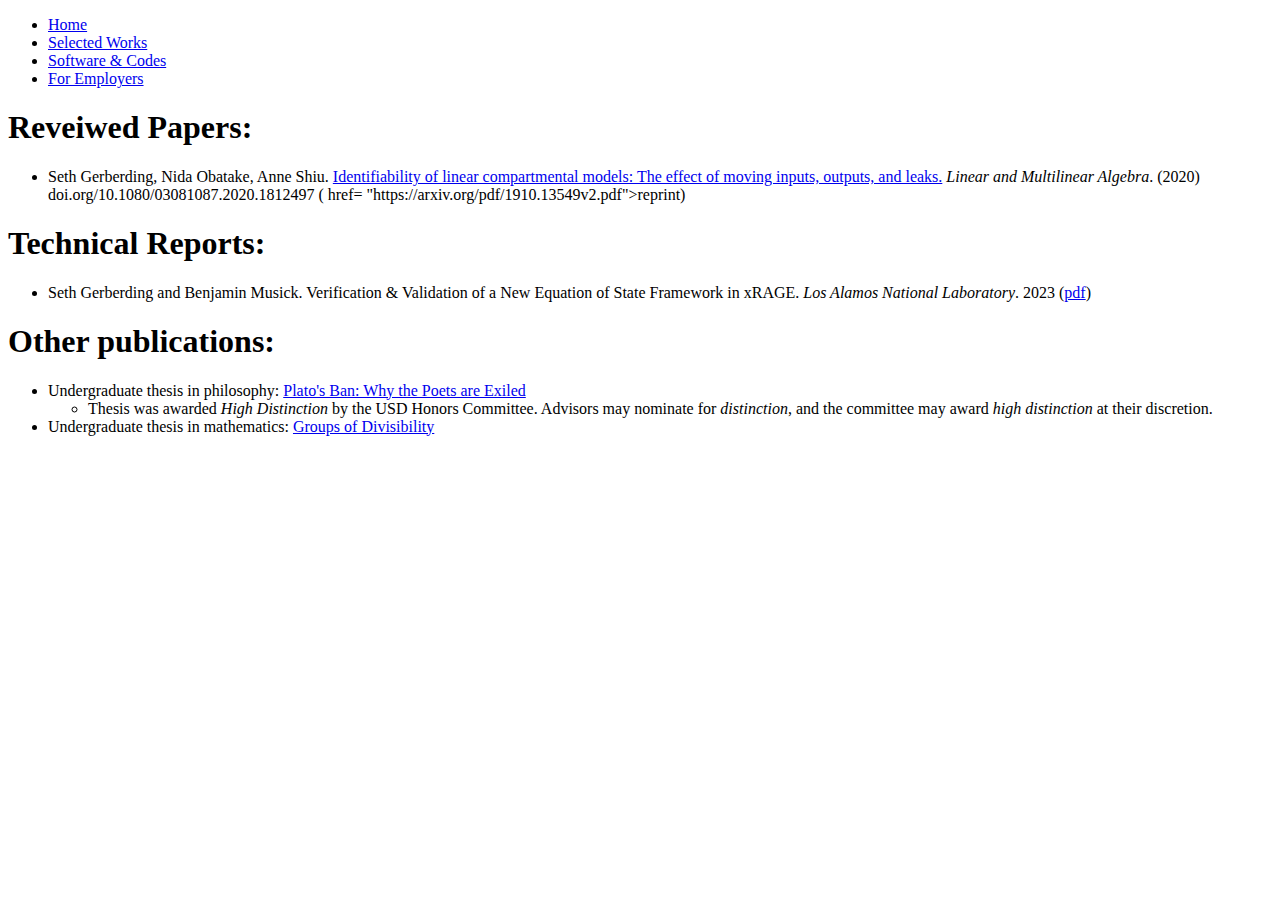
<file: selected_works.html>
<!DOCTYPE html>

<body>
    <nav>
        <ul>
            <li> <a href="index.html">Home</a></li>
            <li> <a href="selected_works.html">Selected Works</a></li>
            <li> <a href="software.html">Software & Codes</a></li>
            <li> <a href="for_professionals.html">For Employers</a></li>
        </ul>
    </nav>

    <h1>
        Reveiwed Papers:
    </h1>
    <ul>
        <li>
            Seth Gerberding, Nida Obatake, Anne Shiu. <a
                href="https://www.tandfonline.com/doi/abs/10.1080/03081087.2020.1812497">Identifiability of linear
                compartmental models: The effect of moving inputs, outputs, and leaks.</a> <em> Linear and Multilinear
                Algebra</em>. (2020) doi.org/10.1080/03081087.2020.1812497 (<a> href=
                "https://arxiv.org/pdf/1910.13549v2.pdf">reprint</a>)
        </li>
    </ul>


    <h1>Technical Reports:</h1>
    <ul>
        <li>
            Seth Gerberding and Benjamin Musick. Verification & Validation of a New Equation of State Framework in
            xRAGE. <em>Los Alamos National Laboratory</em>. 2023 (<a href="selected_works/LA-UR-23-29866.pdf">pdf</a>)
        </li>
    </ul>

    <h1>Other publications:</h1>
    <ul>
        <li>
            Undergraduate thesis in philosophy: <a href="https://red.library.usd.edu/honors-thesis/84/">Plato's Ban: Why
                the Poets are Exiled</a>
            <ul>
                <li>
                    Thesis was awarded <em>High Distinction</em> by the USD Honors Committee. Advisors may nominate for
                    <em>distinction</em>, and the committee may award <em>high distinction</em> at their discretion.
                </li>
            </ul>
        </li>
        <li>
            Undergraduate thesis in mathematics: <a href="https://red.library.usd.edu/honors-thesis/76/">Groups of
                Divisibility</a>
        </li>
    </ul>



</body>
</file>
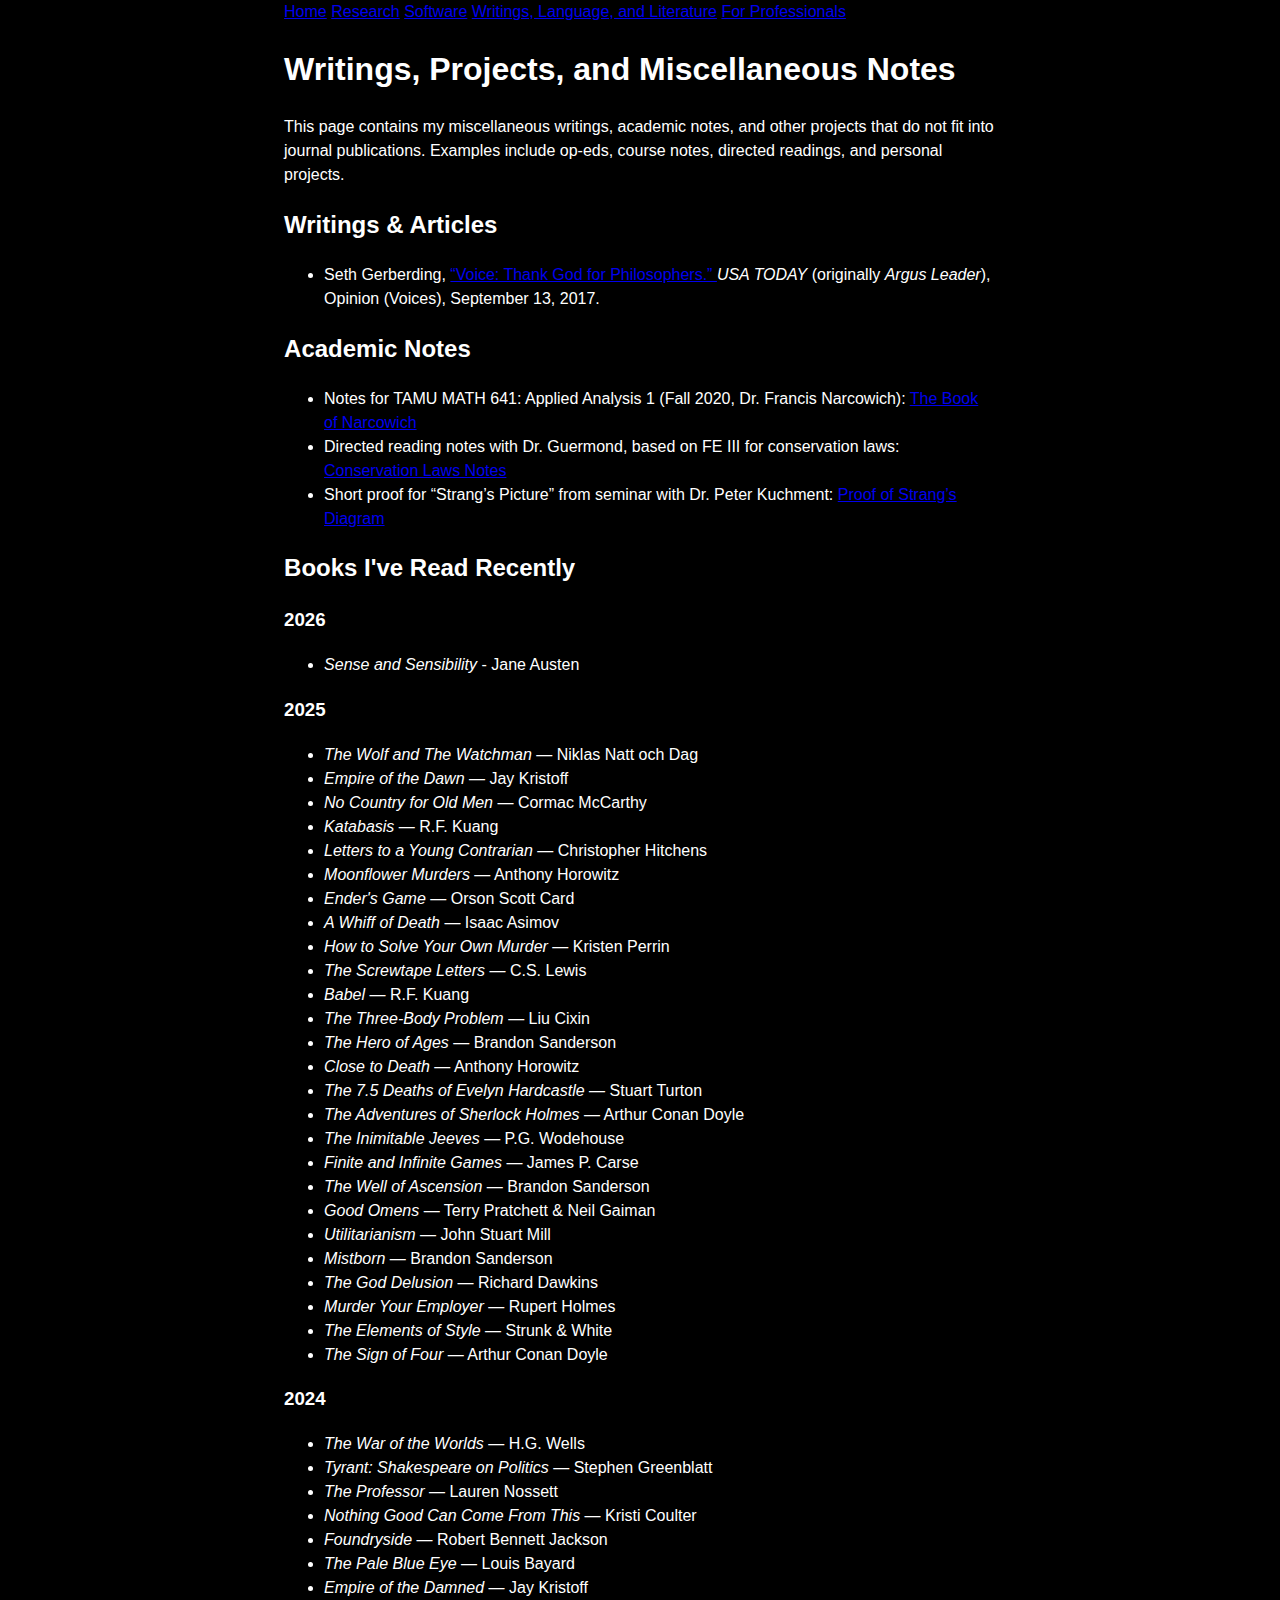
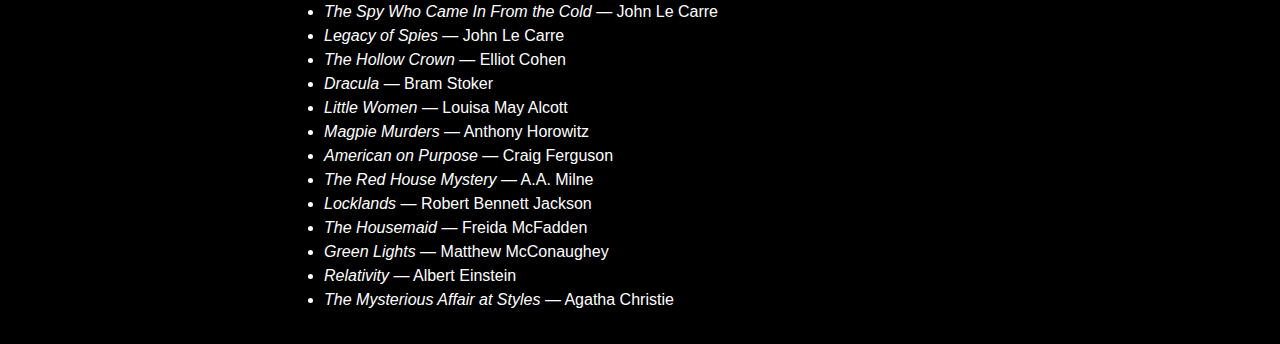
<file: writings.html>
<!DOCTYPE html>
<html lang="en">

<head>
    <meta charset="UTF-8">
    <title>Writings & Projects | Seth Gerberding</title>

    <!-- Fonts -->
    <link rel="preconnect" href="https://fonts.googleapis.com">
    <link rel="preconnect" href="https://fonts.gstatic.com" crossorigin>
    <link
        href="https://fonts.googleapis.com/css2?family=Inter:wght@400;500&family=Merriweather:wght@400;700&display=swap"
        rel="stylesheet">

    <!-- Styles -->
    <link rel="stylesheet" href="style.css">
</head>

<body>

    <nav class="navbar">
        <div class="navbar-inner">
            <a href="index.html">Home</a>
            <a href="selected_works.html">Research</a>
            <a href="software.html">Software</a>
            <a href="writings.html">Writings, Language, and Literature</a>
            <a href="for_professionals.html">For Professionals</a>
        </div>
    </nav>

    <div class="container">

        <h1>Writings, Projects, and Miscellaneous Notes</h1>

        <p>
            This page contains my miscellaneous writings, academic notes, and other projects that do not
            fit into journal publications. Examples include op-eds, course notes, directed readings, and personal
            projects.
        </p>

        <section>
            <h2>Writings & Articles</h2>
            <ul>
                <li>
                    Seth Gerberding,
                    <a href="https://www.usatoday.com/story/opinion/voices/2017/09/13/voice-thank-god-philosophers/105536068/"
                        target="_blank" rel="noopener">
                        “Voice: Thank God for Philosophers.”
                    </a>
                    <em>USA TODAY</em> (originally <em>Argus Leader</em>), Opinion (Voices), September 13, 2017.
                </li>
            </ul>
        </section>

        <section>
            <h2>Academic Notes</h2>
            <ul>
                <li>
                    Notes for TAMU MATH 641: Applied Analysis 1 (Fall 2020, Dr. Francis Narcowich):
                    <a href="resources/The_Book_of_Narcowich.pdf">The Book of Narcowich</a>
                </li>
                <li>
                    Directed reading notes with Dr. Guermond, based on FE III for conservation laws:
                    <a href="resources/JL_Guermond_Directed_Studies___Conservation_Laws__Notes.pdf">Conservation Laws
                        Notes</a>
                </li>
                <li>
                    Short proof for “Strang’s Picture” from seminar with Dr. Peter Kuchment:
                    <a href="resources/Proof_of_Strang_s_Picture.pdf">Proof of Strang’s Diagram</a>
                </li>
            </ul>
        </section>

        <section>
            <h2>Books I've Read Recently</h2>
            <div class="card">
                <h3>2026</h3>
                <ul>
                    <li><em>Sense and Sensibility</em> - Jane Austen </li>
                </ul>
            </div>

            <div class="card">
                <h3>2025</h3>
                <ul>
                    <li><em>The Wolf and The Watchman</em> — Niklas Natt och Dag</li>
                    <li><em>Empire of the Dawn</em> — Jay Kristoff</li>
                    <li><em>No Country for Old Men</em> — Cormac McCarthy</li>
                    <li><em>Katabasis</em> — R.F. Kuang</li>
                    <li><em>Letters to a Young Contrarian</em> — Christopher Hitchens</li>
                    <li><em>Moonflower Murders</em> — Anthony Horowitz</li>
                    <li><em>Ender's Game</em> — Orson Scott Card</li>
                    <li><em>A Whiff of Death</em> — Isaac Asimov</li>
                    <li><em>How to Solve Your Own Murder</em> — Kristen Perrin</li>
                    <li><em>The Screwtape Letters</em> — C.S. Lewis</li>
                    <li><em>Babel</em> — R.F. Kuang</li>
                    <li><em>The Three-Body Problem</em> — Liu Cixin</li>
                    <li><em>The Hero of Ages</em> — Brandon Sanderson</li>
                    <li><em>Close to Death</em> — Anthony Horowitz</li>
                    <li><em>The 7.5 Deaths of Evelyn Hardcastle</em> — Stuart Turton</li>
                    <li><em>The Adventures of Sherlock Holmes</em> — Arthur Conan Doyle</li>
                    <li><em>The Inimitable Jeeves</em> — P.G. Wodehouse</li>
                    <li><em>Finite and Infinite Games</em> — James P. Carse</li>
                    <li><em>The Well of Ascension</em> — Brandon Sanderson</li>
                    <li><em>Good Omens</em> — Terry Pratchett & Neil Gaiman</li>
                    <li><em>Utilitarianism</em> — John Stuart Mill</li>
                    <li><em>Mistborn</em> — Brandon Sanderson</li>
                    <li><em>The God Delusion</em> — Richard Dawkins</li>
                    <li><em>Murder Your Employer</em> — Rupert Holmes</li>
                    <li><em>The Elements of Style</em> — Strunk & White</li>
                    <li><em>The Sign of Four</em> — Arthur Conan Doyle</li>
                </ul>
            </div>

            <div class="card">
                <h3>2024</h3>
                <ul>
                    <li><em>The War of the Worlds</em> — H.G. Wells</li>
                    <li><em>Tyrant: Shakespeare on Politics</em> — Stephen Greenblatt</li>
                    <li><em>The Professor</em> — Lauren Nossett</li>
                    <li><em>Nothing Good Can Come From This</em> — Kristi Coulter</li>
                    <li><em>Foundryside</em> — Robert Bennett Jackson</li>
                    <li><em>The Pale Blue Eye</em> — Louis Bayard</li>
                    <li><em>Empire of the Damned</em> — Jay Kristoff</li>
                    <li><em>The Spy Who Came In From the Cold</em> — John Le Carre</li>
                    <li><em>Legacy of Spies</em> — John Le Carre</li>
                    <li><em>The Hollow Crown</em> — Elliot Cohen</li>
                    <li><em>Dracula</em> — Bram Stoker</li>
                    <li><em>Little Women</em> — Louisa May Alcott</li>
                    <li><em>Magpie Murders</em> — Anthony Horowitz</li>
                    <li><em>American on Purpose</em> — Craig Ferguson</li>
                    <li><em>The Red House Mystery</em> — A.A. Milne</li>
                    <li><em>Locklands</em> — Robert Bennett Jackson</li>
                    <li><em>The Housemaid</em> — Freida McFadden</li>
                    <li><em>Green Lights</em> — Matthew McConaughey</li>
                    <li><em>Relativity</em> — Albert Einstein</li>
                    <li><em>The Mysterious Affair at Styles</em> — Agatha Christie</li>
                </ul>
            </div>

        </section>

    </div>

</body>

</html>
</file>
<file: style.css>
body {
    background-color: #000000;
    color: #ffffff;
    font-family: "Open Sans", sans-serif;
    line-height: 1.5;
    max-width: 80ch;
    margin: auto;
    padding: 0 1rem 1rem 1rem;
  }
</file>
